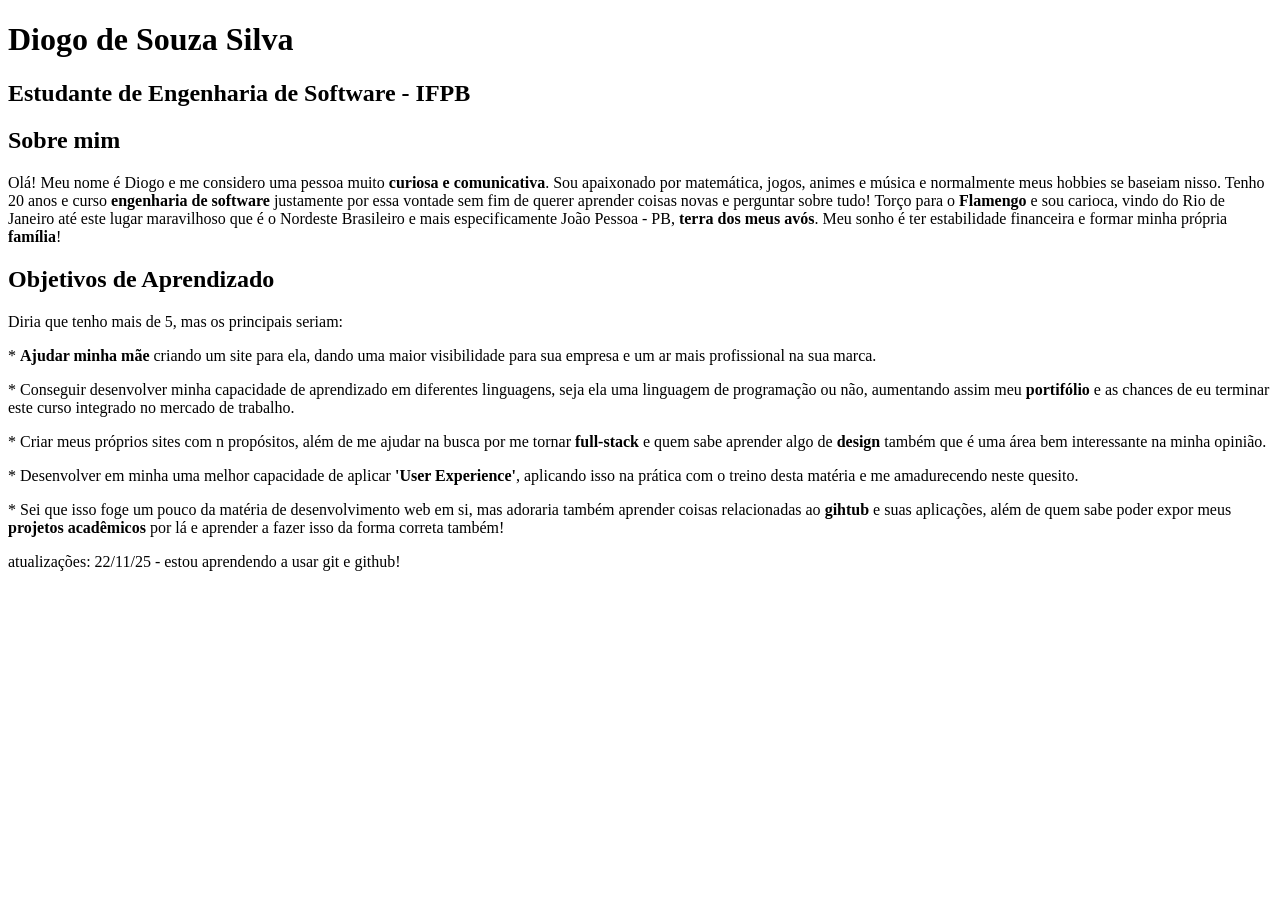
<file: index.html>
<!DOCTYPE html>
<html lang="pt-br">
<head>
    <meta charset="UTF-8">
    <meta name="viewport" content="width=device-width, initial-scale=1.0">
    <title>Meu_Primeiro_Site</title>
</head>
<body>
    <h1>Diogo de Souza Silva</h1>
    <h2>Estudante de Engenharia de Software - IFPB</h2>

    <h2>Sobre mim</h2>
    <p>Olá! Meu nome é Diogo e me considero uma pessoa muito <strong>curiosa e comunicativa</strong>. Sou apaixonado por matemática, jogos, animes e música e normalmente meus hobbies se baseiam nisso. Tenho 20 anos e curso <strong>engenharia de software</strong> justamente por essa vontade sem fim de querer aprender coisas novas e perguntar sobre tudo! Torço para o <strong>Flamengo</strong> e sou carioca, vindo do Rio de Janeiro até este lugar maravilhoso que é o Nordeste Brasileiro e mais especificamente João Pessoa - PB, <strong>terra dos meus avós</strong>. Meu sonho é ter estabilidade financeira e formar minha própria <strong>família</strong>!</p>

    <h2>Objetivos de Aprendizado</h2>
    <p>Diria que tenho mais de 5, mas os principais seriam:</p>
    
    <p>* <strong>Ajudar minha mãe</strong> criando um site para ela, dando uma maior visibilidade para sua empresa e um ar mais profissional na sua marca.</p>
    
    <p>* Conseguir desenvolver minha capacidade de aprendizado em diferentes linguagens, seja ela uma linguagem de programação ou não, aumentando assim meu <strong>portifólio</strong> e as chances de eu terminar este curso integrado no mercado de trabalho.</p>
    
    <p>* Criar meus próprios sites com n propósitos, além de me ajudar na busca por me tornar <strong>full-stack</strong> e quem sabe aprender algo de <strong>design</strong> também que é uma área bem interessante na minha opinião.</p>
    
    <p>* Desenvolver em minha uma melhor capacidade de aplicar <strong>'User Experience'</strong>, aplicando isso na prática com o treino desta matéria e me amadurecendo neste quesito.</p>
    
    <p>* Sei que isso foge um pouco da matéria de desenvolvimento web em si, mas adoraria também aprender coisas relacionadas ao <strong>gihtub</strong> e suas aplicações, além de quem sabe poder expor meus <strong>projetos acadêmicos</strong> por lá e aprender a fazer isso da forma correta também!</p>

    <p>
        atualizações: 22/11/25 - estou aprendendo a usar git e github!  
    </p>
</body>
</html>
</file>
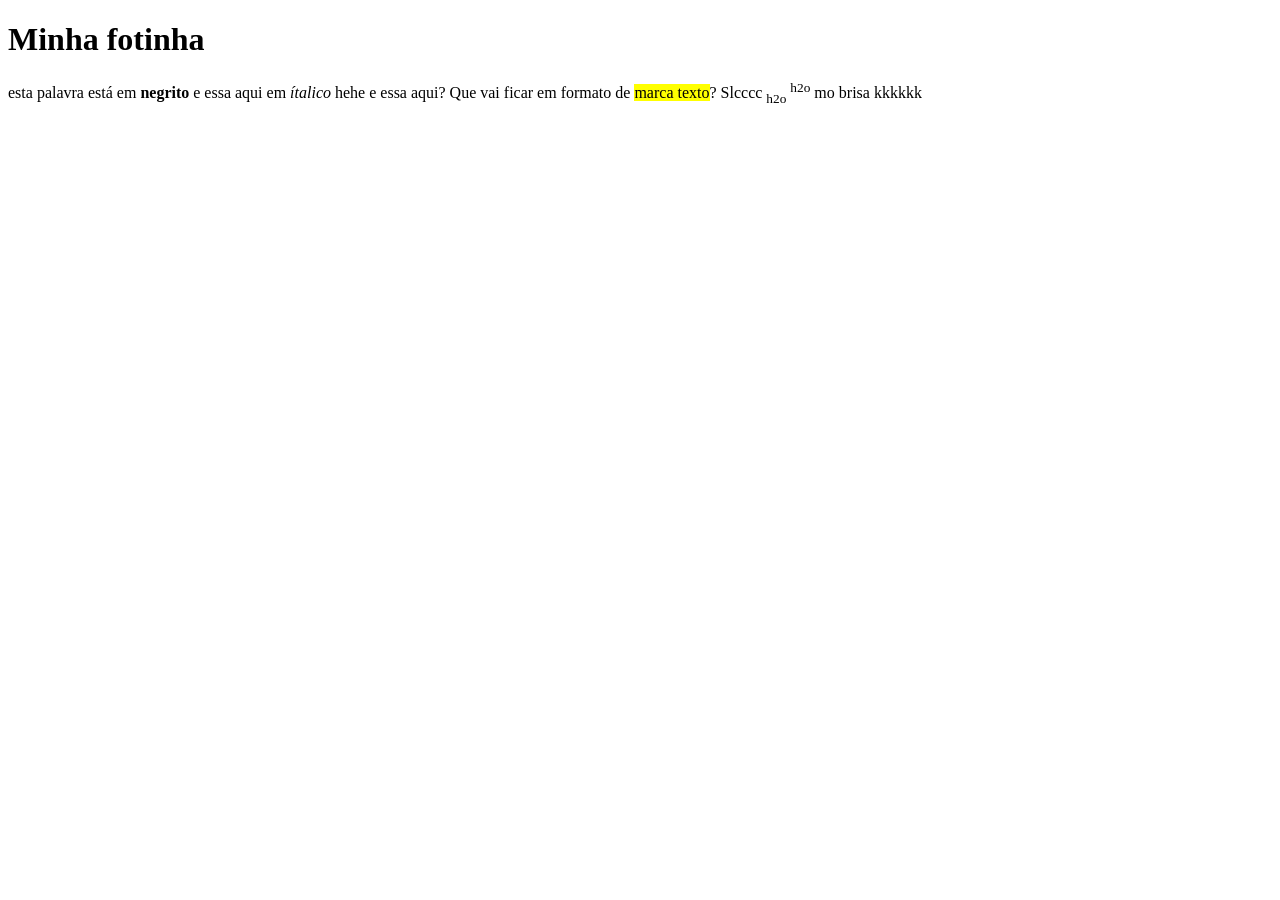
<file: ajuda.html>
<!DOCTYPE html>
<html lang="pt-br">
<head>
    <meta charset="UTF-8">
    <meta name="viewport" content="width=device-width, initial-scale=1.0">
    <link rel="shortcut icon" href="favicons/favicon_io/favicon.ico" type="image/x-icon">
    <title>Guanabara</title>
</head>
<body>
    <h1>Minha fotinha</h1>
    <p>esta palavra está em <strong>negrito</strong> e essa aqui em <em>ítalico</em> hehe e essa aqui? Que vai ficar em formato de <mark>marca texto</mark>? Slcccc <sub>h2o</sub> <sup>h2o</sup> mo brisa kkkkkk</p>
</body>
</html>
</file>
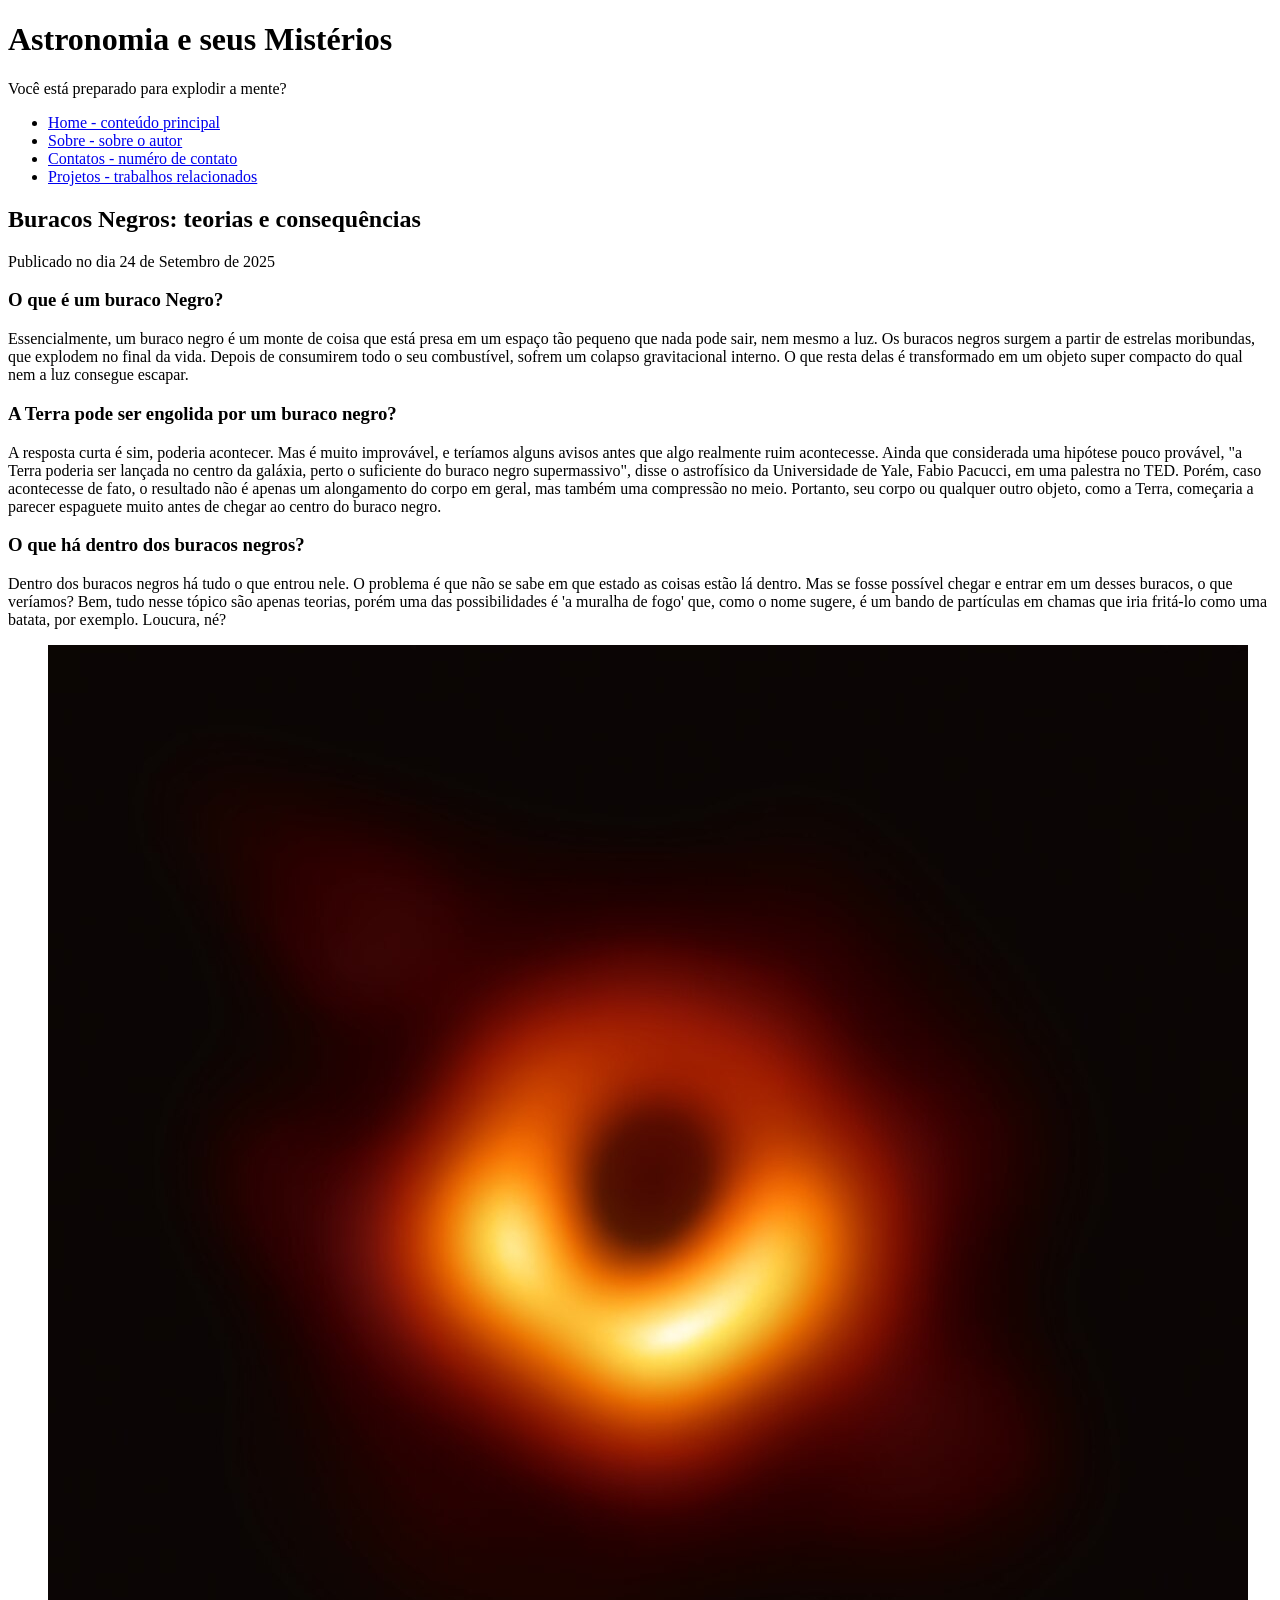
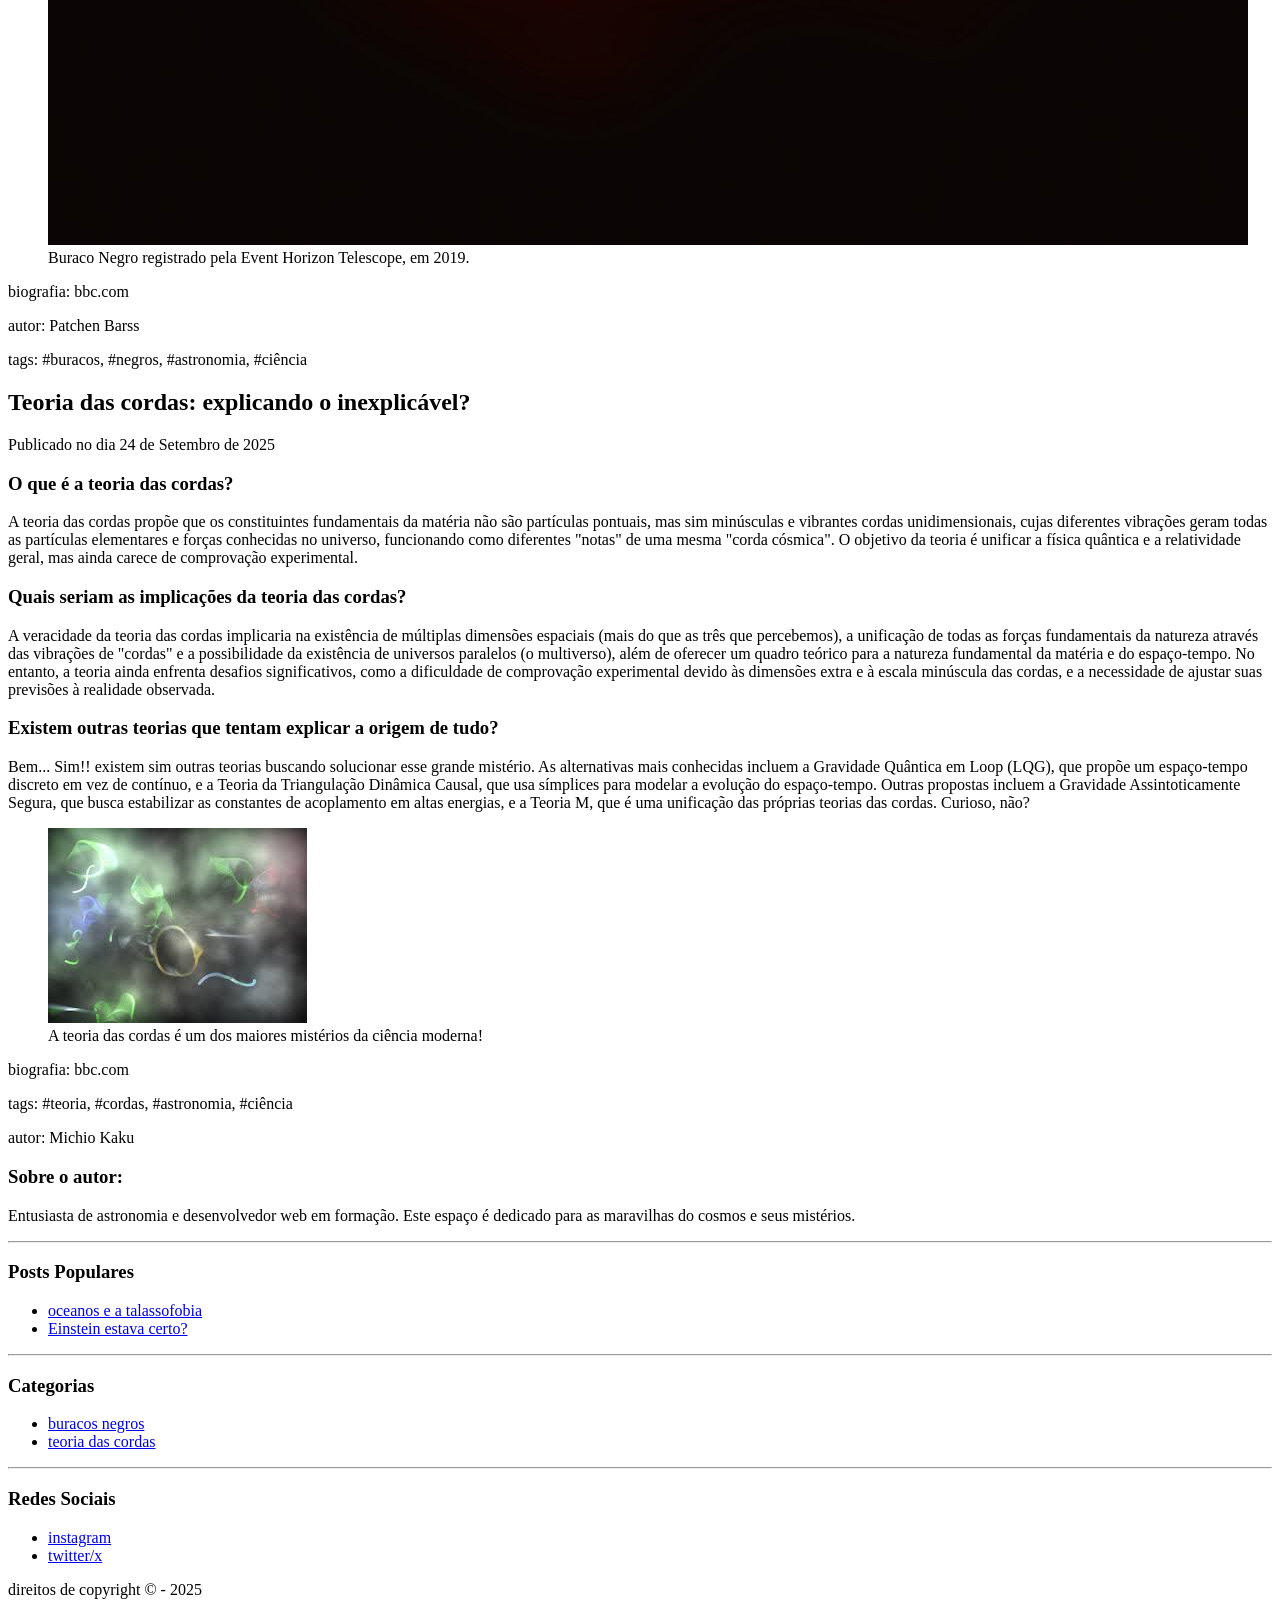
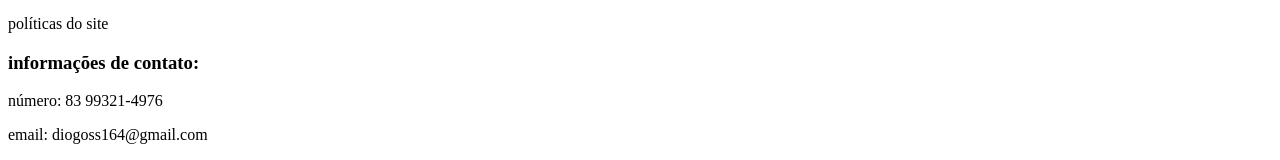
<file: blog.html>
<!DOCTYPE html>
<html lang="pt-BR">
<head>
    <meta charset="UTF-8">
    <meta name="viewport" content="width=device-width, initial-scale=1.0">
    <title>Blog Pessoal em Site!</title>
</head>
<body>
    <header>
        <h1>Astronomia e seus Mistérios</h1>
        <p>Você está preparado para explodir a mente?</p>

        <nav>
            <ul>
                <li><a href="#home">Home - conteúdo principal</a></li>
                <li><a href="#sobre">Sobre - sobre o autor</a></li>
                <li><a href="#contatos">Contatos - numéro de contato</a></li>
                <li><a href="#projetos">Projetos - trabalhos relacionados</a></li>
            </ul>
        </nav>
    </header>

    <main>
        <article>
            <header>
                <h2>Buracos Negros: teorias e consequências</h2>
                <p>Publicado no dia 24 de Setembro de 2025</p>
            </header>
            <section>
                <h3>O que é um buraco Negro?</h3>
                <p>Essencialmente, um buraco negro é um monte de coisa que está presa em um espaço tão pequeno que nada pode sair, nem mesmo a luz. Os buracos negros surgem a partir de estrelas moribundas, que explodem no final da vida. Depois de consumirem todo o seu combustível, sofrem um colapso gravitacional interno. O que resta delas é transformado em um objeto super compacto do qual nem a luz consegue escapar.</p>
            </section>
            <section>
                <h3>A Terra pode ser engolida por um buraco negro?</h3>
                <p>A resposta curta é sim, poderia acontecer. Mas é muito improvável, e teríamos alguns avisos antes que algo realmente ruim acontecesse. Ainda que considerada uma hipótese pouco provável, "a Terra poderia ser lançada no centro da galáxia, perto o suficiente do buraco negro supermassivo", disse o astrofísico da Universidade de Yale, Fabio Pacucci, em uma palestra no TED. Porém, caso acontecesse de fato, o resultado não é apenas um alongamento do corpo em geral, mas também uma compressão no meio. Portanto, seu corpo ou qualquer outro objeto, como a Terra, começaria a parecer espaguete muito antes de chegar ao centro do buraco negro.</p>
            </section>
            <section>
                <h3>O que há dentro dos buracos negros?</h3>
                <p>Dentro dos buracos negros há tudo o que entrou nele. O problema é que não se sabe em que estado as coisas estão lá dentro. Mas se fosse possível chegar e entrar em um desses buracos, o que veríamos? Bem, tudo nesse tópico são apenas teorias, porém uma das possibilidades é 'a muralha de fogo' que, como o nome sugere, é um bando de partículas em chamas que iria fritá-lo como uma batata, por exemplo. Loucura, né?</p>
            </section>
            <figure>
                <img src="imagem/buraco_negro.jpg" alt="Foto do primeiro buraco negro registrado pela humanidade.">
                <figcaption>Buraco Negro registrado pela Event Horizon Telescope, em 2019.</figcaption>
            </figure>
            <footer>
                <p>biografia: bbc.com</p>
                <p>autor: Patchen Barss</p>
                <p>tags: #buracos, #negros, #astronomia, #ciência</p>
            </footer>
        </article>
        <article>
            <header>
                <h2>Teoria das cordas: explicando o inexplicável?</h2>
                <p>Publicado no dia 24 de Setembro de 2025</p>
            </header>
            <section>
                <h3>O que é a teoria das cordas?</h3>
                <p>A teoria das cordas propõe que os constituintes fundamentais da matéria não são partículas pontuais, mas sim minúsculas e vibrantes cordas unidimensionais, cujas diferentes vibrações geram todas as partículas elementares e forças conhecidas no universo, funcionando como diferentes "notas" de uma mesma "corda cósmica". O objetivo da teoria é unificar a física quântica e a relatividade geral, mas ainda carece de comprovação experimental.</p>
            </section>
            <section>
                <h3>Quais seriam as implicações da teoria das cordas?</h3>
                <p>A veracidade da teoria das cordas implicaria na existência de múltiplas dimensões espaciais (mais do que as três que percebemos), a unificação de todas as forças fundamentais da natureza através das vibrações de "cordas" e a possibilidade da existência de universos paralelos (o multiverso), além de oferecer um quadro teórico para a natureza fundamental da matéria e do espaço-tempo. No entanto, a teoria ainda enfrenta desafios significativos, como a dificuldade de comprovação experimental devido às dimensões extra e à escala minúscula das cordas, e a necessidade de ajustar suas previsões à realidade observada. </p>
            </section>
            <section>
                <h3>Existem outras teorias que tentam explicar a origem de tudo?</h3>
                <p>Bem... Sim!! existem sim outras teorias buscando solucionar esse grande mistério. As alternativas mais conhecidas incluem a Gravidade Quântica em Loop (LQG), que propõe um espaço-tempo discreto em vez de contínuo, e a Teoria da Triangulação Dinâmica Causal, que usa símplices para modelar a evolução do espaço-tempo. Outras propostas incluem a Gravidade Assintoticamente Segura, que busca estabilizar as constantes de acoplamento em altas energias, e a Teoria M, que é uma unificação das próprias teorias das cordas. Curioso, não?</p>
            </section>
            <figure>
                <img src="imagem/teoria_cordas.jpg" alt="Imagem representativa da teoria das cordas, com cordas coloridas flutuando no espaço.">
                <figcaption>A teoria das cordas é um dos maiores mistérios da ciência moderna!</figcaption>
            </figure>
            <footer>
                <p>biografia: bbc.com</p>
                <p>tags: #teoria, #cordas, #astronomia, #ciência</p>
                <p>autor: Michio Kaku</p>
            </footer>
        </article>
    </main>

    <aside>
        <h3>Sobre o autor:</h3>
        <p>Entusiasta de astronomia e desenvolvedor web em formação. Este espaço é dedicado para as maravilhas do cosmos e seus mistérios.</p>
        <hr>
        <h3>Posts Populares</h3>
        <ul>
            <li><a href="#oceano">oceanos e a talassofobia</a></li>
            <li><a href="#relatividade">Einstein estava certo?</a></li>
        </ul>
        <hr>
        <h3>Categorias</h3>
        <ul>
            <li><a href="buraco">buracos negros</a></li>
            <li><a href="cordas">teoria das cordas</a></li>
        </ul>
        <hr>
        <h3>Redes Sociais</h3>
        <ul>
            <li><a href="#instagram.com">instagram</a></li>
            <li><a href="x.com">twitter/x</a></li>
        </ul>
        
    </aside>

    <footer>
        <p>direitos de copyright © - 2025</p>
        <p><a href="#politicalnorms"></a>políticas do site</p>
        <h3>informações de contato:</h3>
        <p>número: 83 99321-4976</p>
        <p>email: diogoss164@gmail.com</p>
    </footer>
</body>
</html>
</file>
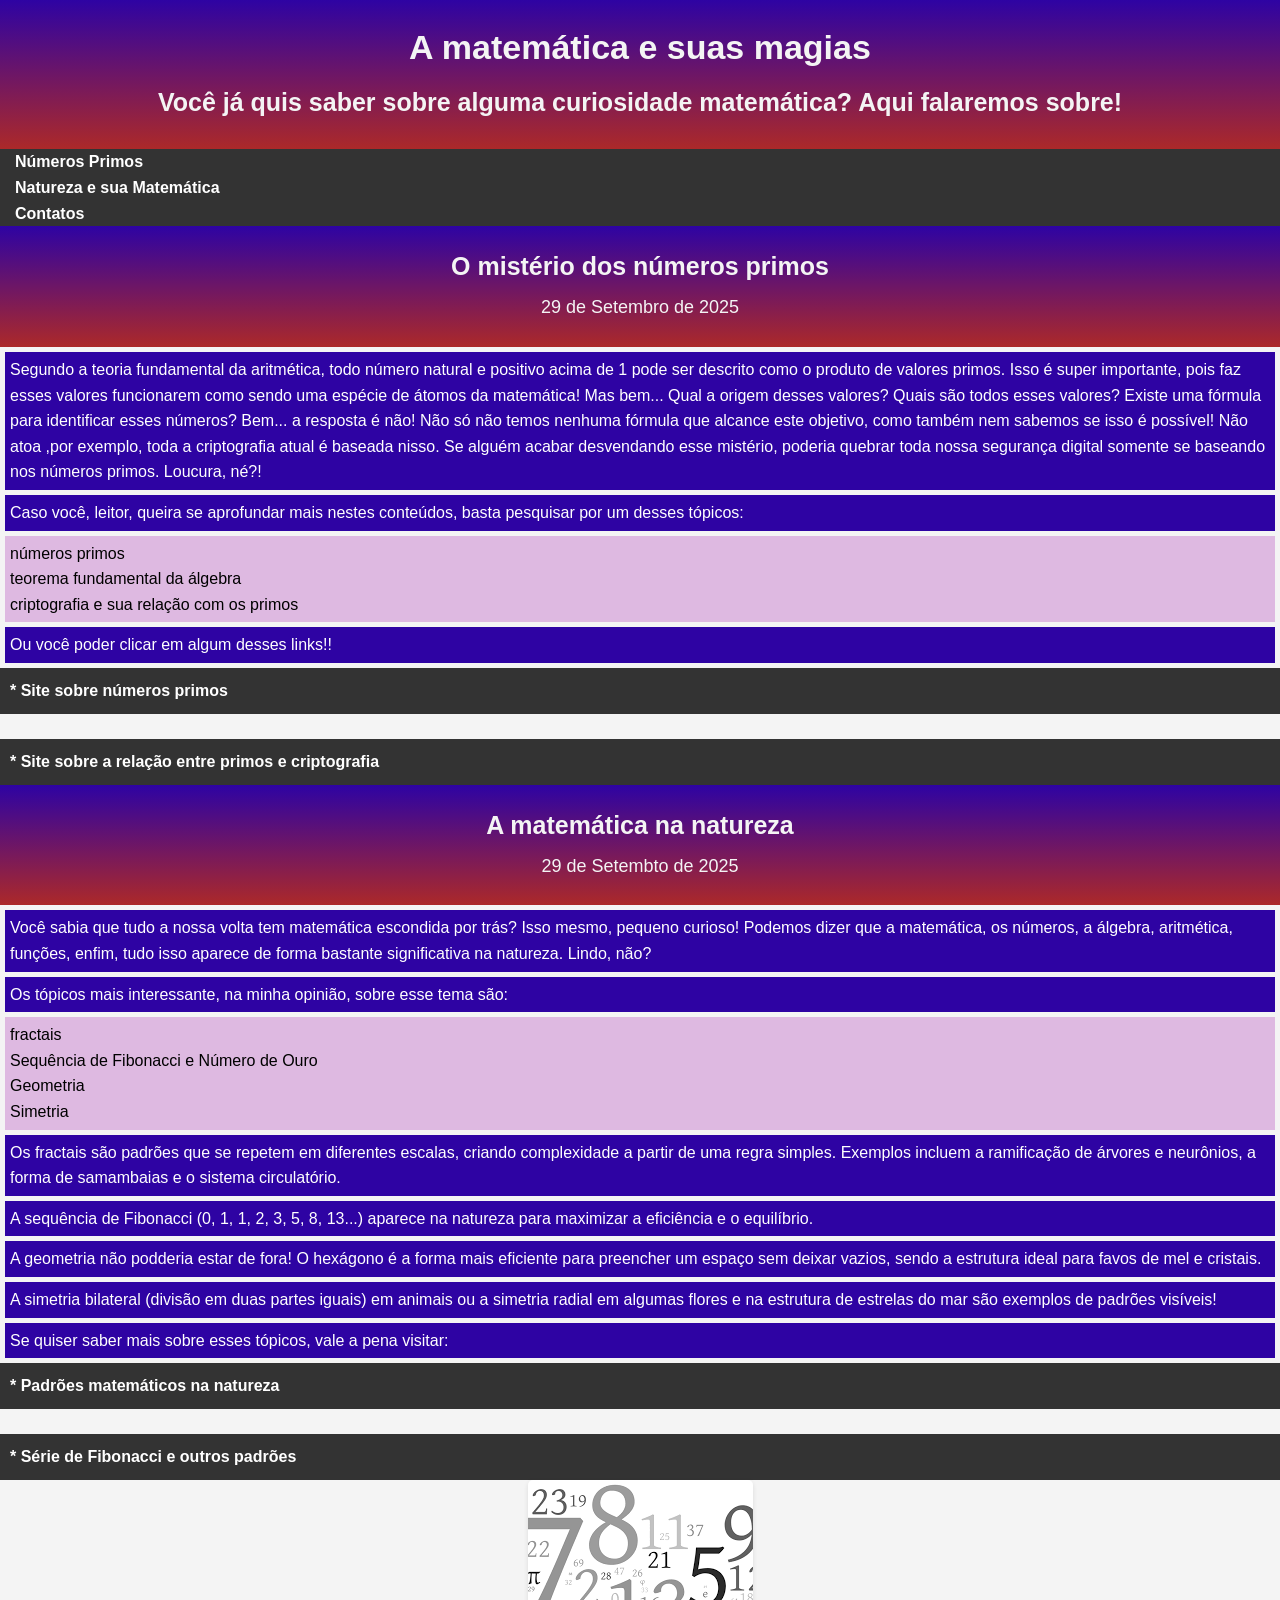
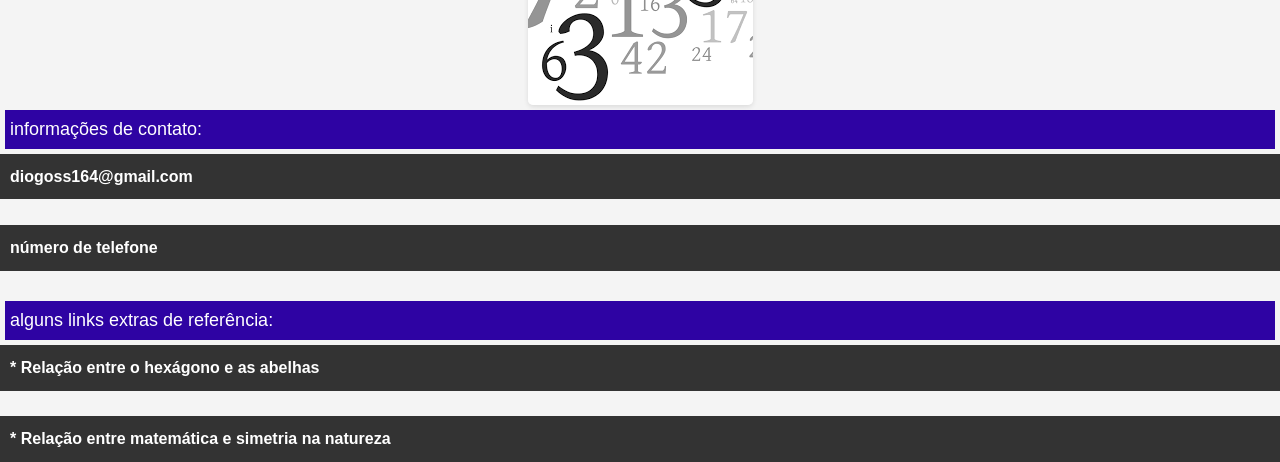
<file: blog_matematica.html>
<!DOCTYPE html>
<html lang="pt-br">
<head>
    <meta charset="UTF-8">
    <meta http-equiv="X-UA-Compatible" content="IE=edge">
    <meta name="viewport" content="width=device-width, initial-scale=1.0">
    <title>Blog Pessoal</title>
    <link rel="stylesheet" href="arquivos_css/blog.css">
</head>
<body>
    <header>
        <h1>A matemática e suas magias</h1>
        <h2>Você já quis saber sobre alguma curiosidade matemática? Aqui falaremos sobre!</h2>
    </header>
    <nav class="menu">
        <ul>
        <li><a href="#Primos">Números Primos</a></li>
        <li><a href="#Natureza">Natureza e sua Matemática</a></li>
        <li><a href="#Contatos">Contatos</a></li>
        </ul>
    </nav>
    <main>
        <article>
            <header id="Primos">
                <h2>O mistério dos números primos</h2>
                <p>29 de Setembro de 2025</p>
            </header>
            <p class="paragrafo">Segundo a teoria fundamental da aritmética, todo número natural e positivo acima de 1 pode ser descrito como o produto de valores primos. Isso é super importante, pois faz esses valores funcionarem como sendo uma espécie de átomos da matemática! Mas bem... Qual a origem desses valores? Quais são todos esses valores? Existe uma fórmula para identificar esses números? Bem... a resposta é não! Não só não temos nenhuma fórmula que alcance este objetivo, como também nem sabemos se isso é possível! Não atoa ,por exemplo, toda a criptografia atual é baseada nisso. Se alguém acabar desvendando esse mistério, poderia quebrar toda nossa segurança digital somente se baseando nos números primos. Loucura, né?!
            </p>
            <p class="paragrafo">Caso você, leitor, queira se aprofundar mais nestes conteúdos, basta pesquisar por um desses tópicos:</p>
            <ul class="lista">
                <li>números primos</li>
                <li>teorema fundamental da álgebra</li>
                <li>criptografia e sua relação com os primos</li>
            </ul>
                <p class="paragrafo">Ou você poder clicar em algum desses links!!</p>
                <a href="https://revistagalileu.globo.com/ciencia/noticia/2024/04/estudo-propoe-solucao-para-misterio-matematico-sobre-numeros-primos.ghtml"
                target = "_blank"
                title = "Site sobre solução de primos" class="links">
                * Site sobre números primos
                </a>
                <br>
                <a href="https://pt.stackoverflow.com/questions/66513/como-n%C3%BAmeros-primos-s%C3%A3o-importantes-na-criptografia"
                target = "_blank"
                title = "Site sobre primos e criptografia" class="links">
                * Site sobre a relação entre primos e criptografia
                </a>
        </article>
        <article>
            <header id="Natureza">
                <h2>A matemática na natureza</h2>
                <p>29 de Setembto de 2025</p>
            </header>
            <p class="paragrafo">
                Você sabia que tudo a nossa volta tem matemática escondida por trás? Isso mesmo, pequeno curioso! Podemos dizer que a matemática, os números, a álgebra, aritmética, funções, enfim, tudo isso aparece de forma bastante significativa na natureza. Lindo, não?
            </p>
            <p class="paragrafo">Os tópicos mais interessante, na minha opinião, sobre esse tema são:</p>
            <ul class="lista">
                <li>fractais</li>
                <li>Sequência de Fibonacci e Número de Ouro</li>
                <li>Geometria</li>
                <li>Simetria</li>
            </ul>
            <p class="paragrafo">Os fractais são padrões que se repetem em diferentes escalas, criando complexidade a partir de uma regra simples. Exemplos incluem a ramificação de árvores e neurônios, a forma de samambaias e o sistema circulatório. </p>
            <p class="paragrafo">A sequência de Fibonacci (0, 1, 1, 2, 3, 5, 8, 13...) aparece na natureza para maximizar a eficiência e o equilíbrio. </p>
            <p class="paragrafo">A geometria não podderia estar de fora! O hexágono é a forma mais eficiente para preencher um espaço sem deixar vazios, sendo a estrutura ideal para favos de mel e cristais. </p>
            <p class="paragrafo">A simetria bilateral (divisão em duas partes iguais) em animais ou a simetria radial em algumas flores e na estrutura de estrelas do mar são exemplos de padrões visíveis!</p>
            <p class="paragrafo">Se quiser saber mais sobre esses tópicos, vale a pena visitar:</p>
            <a href="https://mentalidadesmatematicas.org.br/6-padroes-matematicos-na-natureza/"
            target="_blank"
            title="Padrões matemáticos na natureza" class="links">
            * Padrões matemáticos na natureza
            </a>
            <br>
            <a href="https://quebichotemordeu.com/bichinho-das-contas/quantos-misterios-tem-a-matematica-da-natureza/"
            target="_blank"
            title="Outros padrões e geometria" class="links">
            * Série de Fibonacci e outros padrões
            </a>
            <img src="imagem/blog_mat.png" alt="Imagem com números aleatórios aparecendo em sua forma de representação.">
        </article>
    </main>
    <footer id="Contatos">
        <p>informações de contato:</p>
        <a href="mailto:diogoss164@gmail.com" class="links">diogoss164@gmail.com</a>
        <br>
        <a href="tel:(83)993214876" class="links">número de telefone</a>
        <br>
        <p>alguns links extras de referência:</p>
        <a href="https://super.abril.com.br/historia/as-linhas-perfeitas-da-natureza/"
        target="_blank"
        title="Hexágono e abelhas" class="links">
        * Relação entre o hexágono e as abelhas
        </a>
        <br>
        <a href="https://museuweg.net/blog/a-beleza-dos-numeros-matematica-e-simetria-na-natureza/"
        target="_blank"
        title="simetria na natureza" class="links">
        * Relação entre matemática e simetria na natureza
        </a>
    </footer>
</body>
</html>
</file>
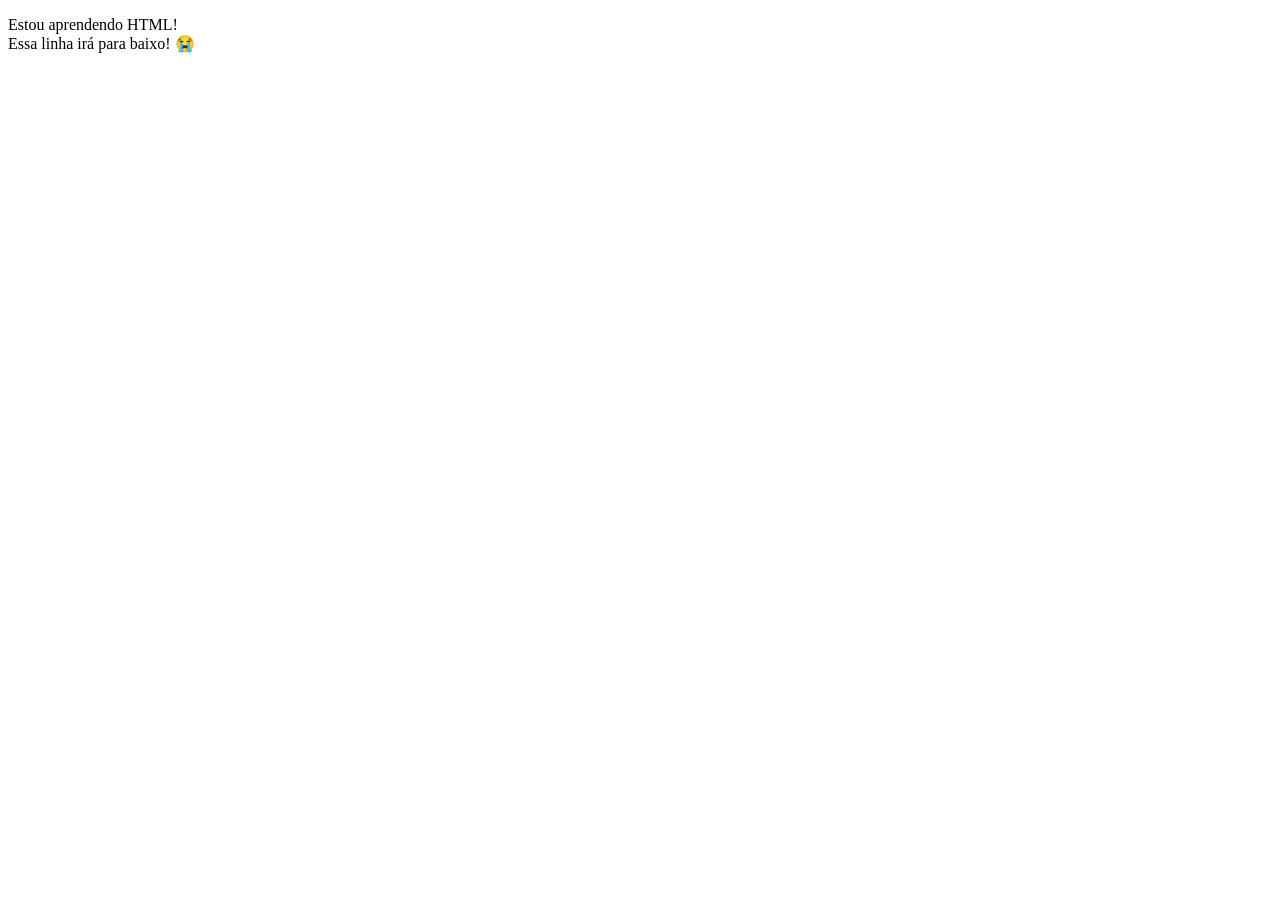
<file: ex02.html>
<!DOCTYPE html>
<html lang="pt-br">
<head>
    <meta charset="UTF-8">
    <meta name="viewport" content="width=device-width, initial-scale=1.0">
    <title>Aplicações</title>
</head>
<body>
    <p>Estou aprendendo HTML! <br> Essa linha irá para baixo! 😭</p>
</body>
</html>
</file>
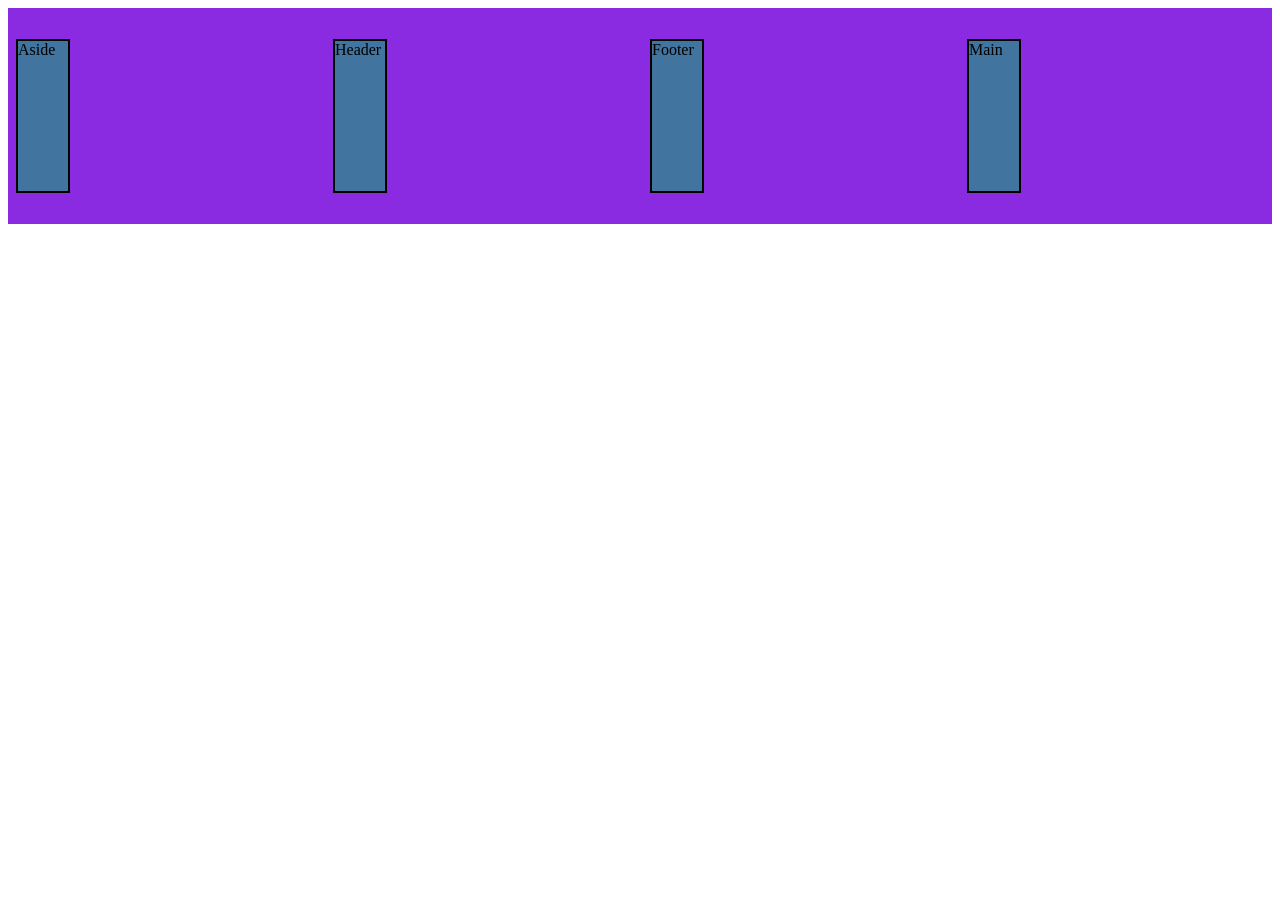
<file: flexgrid.html>
<!DOCTYPE html>
<html lang="pt-br">
<head>
    <meta charset="UTF-8">
    <meta name="viewport" content="width=device-width, initial-scale=1.0">
    <link rel="stylesheet" href="arquivos_css/cssflexgrid.css">
    <title>FlexGrid</title>
</head>
<body>
    <div class="container">
        <header class="item">Header</header>
        <aside class="item">Aside</aside>
        <main class="item">Main</main>
        <footer class="item">Footer</footer>
    </div>
    
</body>
</html>
</file>
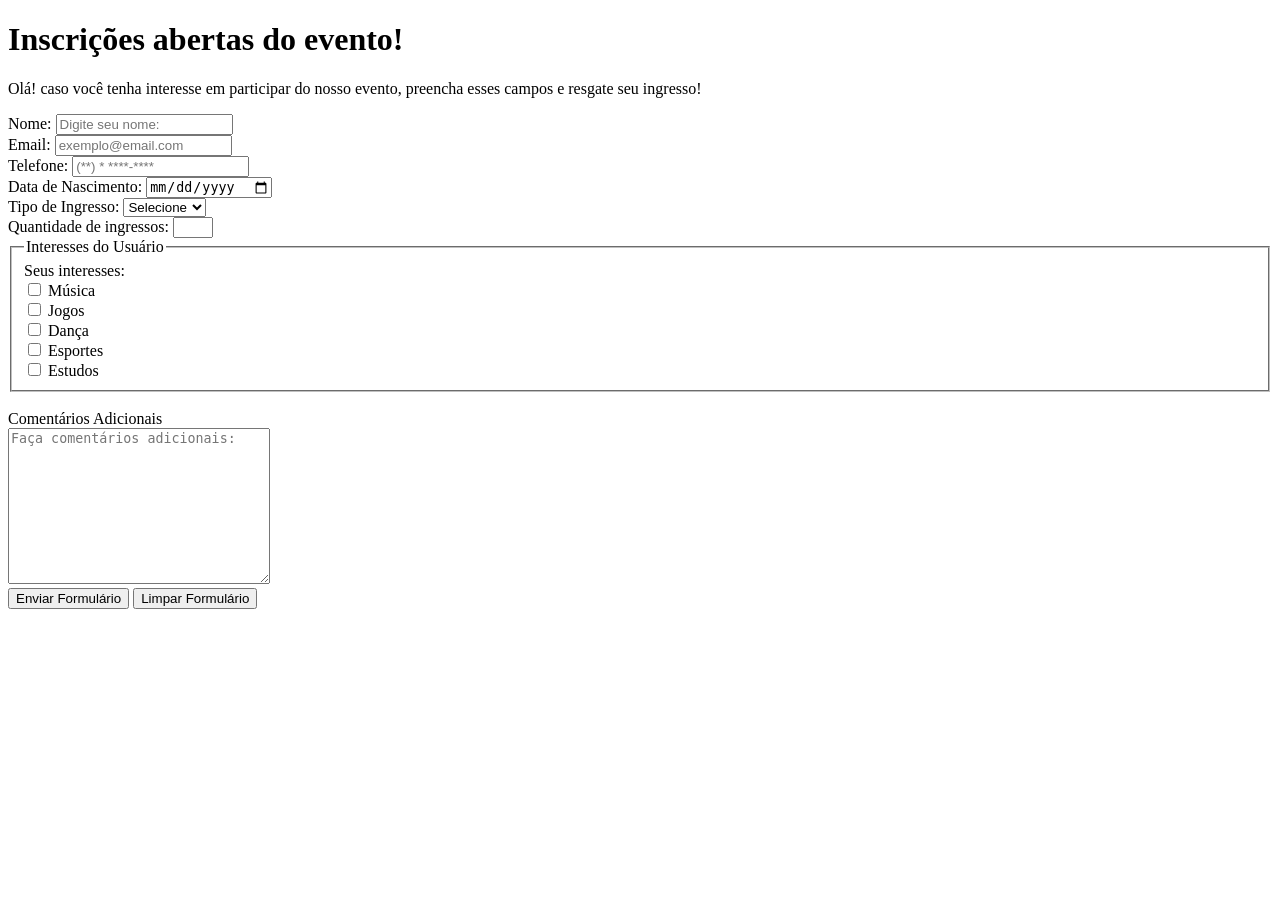
<file: form.html>
<!DOCTYPE html>
<html lang="pt-br">
<head>
    <meta charset="UTF-8">
    <meta name="viewport" content="width=device-width, initial-scale=1.0">
    <title>Formulário</title>
</head>
<body>
    <header>
    <h1>Inscrições abertas do evento!</h1>
    <p>Olá! caso você tenha interesse em participar do nosso evento, preencha esses campos e resgate seu ingresso!</p>
    </header>
    <main>
        <form action="" method="post">
            <label for="nome">Nome:</label>
            <input type="text" name="nome"
            placeholder="Digite seu nome: " id="nome" required>
            <br>
            <label for="email">Email:</label>
            <input type="email" id="email" name="email" placeholder="exemplo@email.com" required>
            <br>
            <label for="tel">Telefone:</label>
            <input type="tel" name="telefone" id="tel" placeholder="(**) * ****-****" pattern="\(\d{2}\)\s?\d{4,5}-\d{4}" required>
            <br>
            <label for="data">Data de Nascimento:</label>
            <input type="date" name="data" id="data" required>
            <br>
            <label for="ingresso">Tipo de Ingresso:</label>
            <select name="ingresso" id="ingresso" required>
                <option value="">Selecione</option>
                <option value="vip">VIP</option>
                <option value="regular">Regular</option>
                <option value="estudante">Estudante</option>
            </select>
            <br>
            <label for="quantidade">Quantidade de ingressos:</label>
            <input type="number" name="num_ingressos" id="quantidade" min="1"  max="5" required>
            <br>

            <fieldset>
            <legend>Interesses do Usuário</legend>

            <label for="interesse1">Seus interesses:</label>
            <br>
            <input type="checkbox" id="interesse1" name="interesse" value="musica" > Música
            <br>
            <label for="interesse2"></label>
            <input type="checkbox" value="jogos" name="interesse" id="interesse2"> Jogos
            <br>
            <label for="interesse3"></label>
            <input type="checkbox" value="danca" name="interesse" id="interesse3"> Dança
            <br>
            <label for="interesse4"></label>
            <input type="checkbox" value="esporte" name="interesse" id="interesse4"> Esportes
            <br>
            <label for="interesse5"></label>
            <input type="checkbox" value="academico" name="interesse" id="interesse5"> Estudos
            </fieldset>

            <br>
            <label for="adicionais">Comentários Adicionais</label>
            <br>
            <textarea name="comentarios" id="adicionais" cols="30" rows="10" maxlength="300" placeholder="Faça comentários adicionais:"></textarea>
            <br>
            <button type="submit">Enviar Formulário</button>
            <button type="reset">Limpar Formulário</button>
        </form>
    </main>
</body>
</html>
</file>
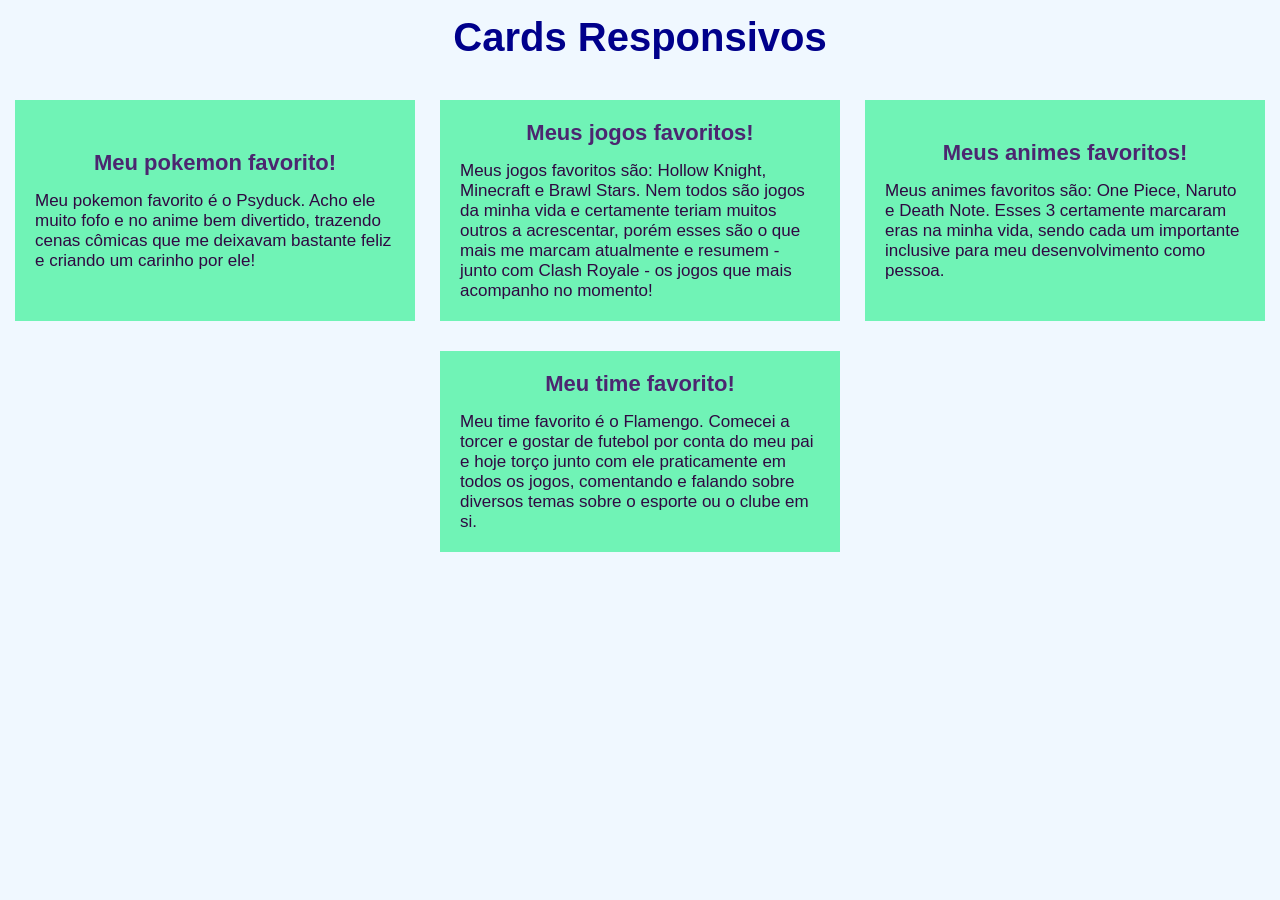
<file: treinodecard.html>
<!DOCTYPE html>
<html lang="pt-br">
<head>
    <meta charset="UTF-8">
    <meta name="viewport" content="width=device-width, initial-scale=1.0">
    <link rel="stylesheet" href="arquivos_css/cards.css">
    <title>Cards</title>
</head>
<body>
    <section>
        <h1>Cards Responsivos</h1>
        
        <div class="container_flex">
        
         
            <div class="cards">
            <h2>Meu pokemon favorito!</h2>
            <p>Meu pokemon favorito é o Psyduck. Acho ele muito fofo e no anime bem divertido, trazendo cenas cômicas que me deixavam bastante feliz e criando um carinho por ele!</p>
            </div>

            <div class="cards">
            <h2>Meus jogos favoritos!</h2>
            <p>Meus jogos favoritos são: Hollow Knight, Minecraft e Brawl Stars. Nem todos são jogos da minha vida e certamente teriam muitos outros a acrescentar, porém esses são o que mais me marcam atualmente e resumem - junto com Clash Royale - os jogos que mais acompanho no momento!</p>
            </div>

            <div class="cards">
            <h2>Meus animes favoritos!</h2>
            <p>Meus animes favoritos são: One Piece, Naruto e Death Note. Esses 3 certamente marcaram eras na minha vida, sendo cada um importante inclusive para meu desenvolvimento como pessoa.</p>
            </div>

            <div class="cards">
            <h2>Meu time favorito!</h2>
            <p>Meu time favorito é o Flamengo. Comecei a torcer e gostar de futebol por conta do meu pai e hoje torço junto com ele praticamente em todos os jogos, comentando e falando sobre diversos temas sobre o esporte ou o clube em si.</p>
            </div>
        </div>
    </section>
</body>
</html>
</file>
<file: arquivos_css/blog.css>
* {
    margin: 0;
    padding: 0;
    box-sizing: border-box;
}

body {
    color: #333;
    font-family: Arial, Helvetica, sans-serif;
    line-height: 1.6;
    background-color: #f4f4f4;
}

header {
    background: linear-gradient(#2e03a3, rgb(172, 41, 41));
    color: #f4f4f4;
    padding: 20px;
    text-align: center;
}

header h1 {
    font-size: 34px;
    margin-bottom: 8px;
}

header h2 {
    font-size: 25px;
    margin-bottom: 7px;
}

header p {
    font-size: 18px;
    margin-bottom: 5px;
}

.menu {
    background-color: #333;
}

.menu a {
    color: white;
    text-decoration: none;
    margin: 15px;
    font-weight: bold;
}

.menu a:hover {
    color: #085486;
}

.paragrafo {
    background-color: #2e03a3;
    color: white;
    margin: 5px;
    padding: 5px;
}

.lista {
    background-color: rgba(211, 154, 216, 0.651);
    color: black;
    margin: 5px;
    padding: 5px;
}

.links {
    color: white;
    text-decoration: none;
    display: block;
    padding: 10px;
    font-weight: bold;
    background-color: #333;
}

footer p {
    background-color: #2e03a3;
    color: white;
    margin: 5px;
    padding: 5px;
    font-size: 18px;
    line-height: 1.6;
}

img {
    max-width: 100%;
    height: auto;
    border-radius: 5px;
    box-shadow: 0 2px 5px rgba(0,0,0,0.1);
    display: block;
    margin: 0 auto;
}
</file>
<file: arquivos_css/cssflexgrid.css>
.container{
    display: grid;
    grid-template-columns: 1fr 1fr 1fr 1fr;
    grid-template-rows: 1fr;

    grid-template-areas: 
    "aside header footer main";

    justify-items:space-between;
    align-items:center;
    gap: 20px;

    background-color: blueviolet;
    padding: 8px;
    height: 200px;
}

.item{
    background-color: rgb(65, 116, 158);
    border: 2px solid black;
    width: 50px;
    height: 150px;
}

header{
    grid-area: header;
}

aside{
    grid-area: aside;
}

footer{
    grid-area: footer;
}

main{
    grid-area: main;
}
</file>
<file: arquivos_css/cards.css>
*{
    margin: 0 auto;
    padding: 0;
    box-sizing: border-box;
}

:root{
    font-size: 62.5%;
}

body{
    font-family: Arial, Helvetica, sans-serif;
    background-color: aliceblue;
    color: rgb(48, 8, 66);

    margin-bottom: 3.5rem;
}

h2{
    color: rgb(76, 38, 112);
}

h1{
    text-align: center;
    color: darkblue;
    font-size: 4.0rem;
    
    padding: 1.5rem;
}

h2{
    font-size: 2.2rem;
}

p{
    font-size: 1.7rem;
}

.cards{
    background-color: rgb(112, 243, 182);
    
    margin-top: 1.5rem;
    padding: 2.0rem;
    max-width: 40.0rem;
    
    display: flex;
    justify-content: center;
    align-items: center;
    flex-direction: column;
    gap: 1.5rem;
}


.container_flex{
    display: flex;
    gap: 1rem;
    flex-direction: column;
}

@media (min-width: 700px){
    .container_flex{
        flex-direction: row;
        flex-wrap: wrap;
        gap: 1.5rem;
        padding: 1rem;
    }

    .cards{
        flex: 1 1 calc(50% - 1.5rem);
        max-width: 40.0rem;
    }


}
</file>
